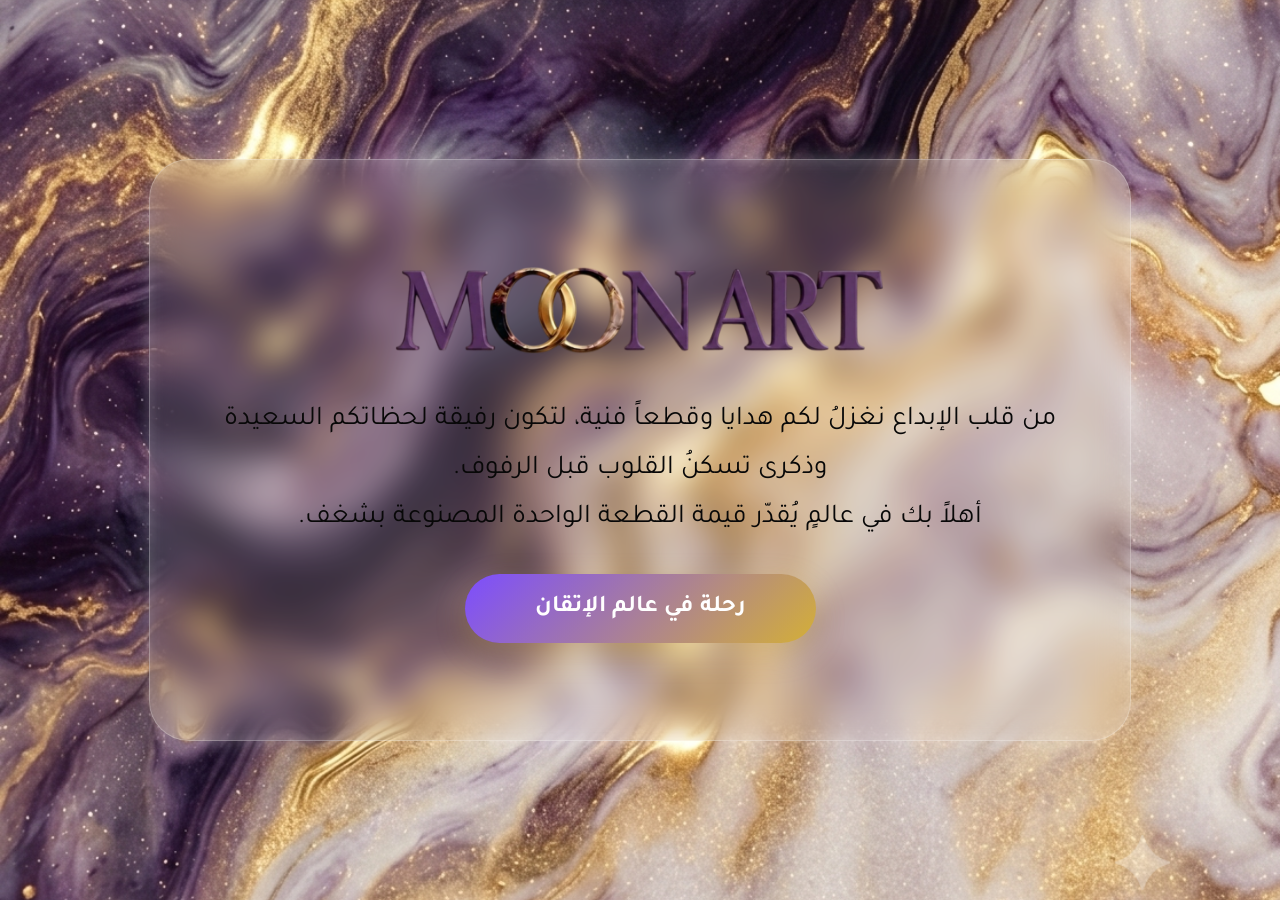
<file: index.html>
<!DOCTYPE html>
<html lang="ar" dir="rtl">
<head>
    <meta charset="UTF-8">
    <meta name="viewport" content="width=device-width, initial-scale=1.0">
    <title>Moon Art - متجر الهدايا</title>
    <link href="https://fonts.googleapis.com/css2?family=Tajawal:wght@400;700&display=swap" rel="stylesheet">
    <style>
        body {
            margin: 0; padding: 0;
            min-height: 100vh;
            display: flex; justify-content: center; align-items: center;
            background-image: url('background.jpg');
            background-size: cover; background-position: center;
            font-family: 'Tajawal', sans-serif;
        }

        .glass-card {
            background: rgba(255, 255, 255, 0.15);
            backdrop-filter: blur(15px);
            border: 1px solid rgba(255, 255, 255, 0.3);
            border-radius: 40px;
            padding: 40px;
            width: 85%;
            max-width: 900px;
            min-height: 500px;
            display: flex; 
            flex-direction: column;
            align-items: center;
            justify-content: center;
            gap: 30px;
            text-align: center;
            color: white;
            /* تأثير الوميض الثابت على الأطراف */
            box-shadow: 0 0 20px rgba(255, 255, 255, 0.3), inset 0 0 15px rgba(255, 255, 255, 0.2);
            position: relative;
            overflow: hidden; /* لمنع الوميض المتحرك من الخروج عن حدود الزجاجة */
        }

        /* الوميض المار عبر الزجاج */
        .glass-card::before {
            content: "";
            position: absolute;
            top: 0;
            left: -100%;
            width: 100%;
            height: 100%;
            background: linear-gradient(
                120deg, 
                transparent 30%, 
                rgba(255, 255, 255, 0.4) 50%, 
                transparent 70%
            );
            animation: shine 8s infinite;
            pointer-events: none;
        }

        @keyframes shine {
            0% { left: -100%; }
            100% { left: 100%; }
        }

        .logo { width: 500px; height: auto; max-width: 100%; }
        
        .description { 
            font-size: 1.7rem; 
            line-height: 1.8; 
            margin: 0; 
            color: rgb(8, 8, 8);
        }

        .cta-btn {

    background:
    linear-gradient(
    135deg,
    #7c4dff,
    #d4af37
    );

    color:white;

    padding:20px 70px;

    border-radius:50px;

    text-decoration:none;

    font-weight:bold;

    font-size:1.5rem;

    display:inline-block;

    box-shadow:
    0 10px 30px rgba(212,175,55,.25);

    transition:
    transform .4s ease,
    box-shadow .4s ease,
    filter .4s ease;
}

.cta-btn:hover {

    transform:
    translateY(-5px)
    scale(1.04);

    filter:brightness(1.1);

    box-shadow:
    0 20px 50px rgba(212,175,55,.45);
}
.cta-btn{
    position:relative;
    overflow:hidden;
}

.cta-btn::before{

    content:'';

    position:absolute;

    top:0;
    left:-150%;

    width:50%;
    height:100%;

    background:
    linear-gradient(
        90deg,
        transparent,
        rgba(255,255,255,.8),
        transparent
    );

    transform:skewX(-25deg);

    animation:shine 8s infinite;

    pointer-events:none;
}

@keyframes shine{

    0%{
        left:-150%;
    }

    100%{
        left:250%;
    }

}

        /* تنسيق خاص للجوال */
        @media (max-width: 768px) {
            .glass-card { padding: 20px; gap: 20px; }
            .logo { width: 300px; }
            .description { font-size: 1.2rem; }
            .cta-btn { padding: 15px 40px; font-size: 1.1rem; }
        }
    </style>
</head>
<body>

    <div class="glass-card">
        <img src="logo.png" alt="Logo" class="logo">
        <p class="description">
            من قلب الإبداع نغزلُ لكم هدايا وقطعاً فنية، لتكون رفيقة لحظاتكم السعيدة وذكرى تسكنُ القلوب قبل الرفوف.<br>
            أهلاً بك في عالمٍ يُقدّر قيمة القطعة الواحدة المصنوعة بشغف.
        </p>
        <a href="store.html" class="cta-btn">رحلة في عالم الإتقان</a>
    </div>

</body>
</html>
</file>
